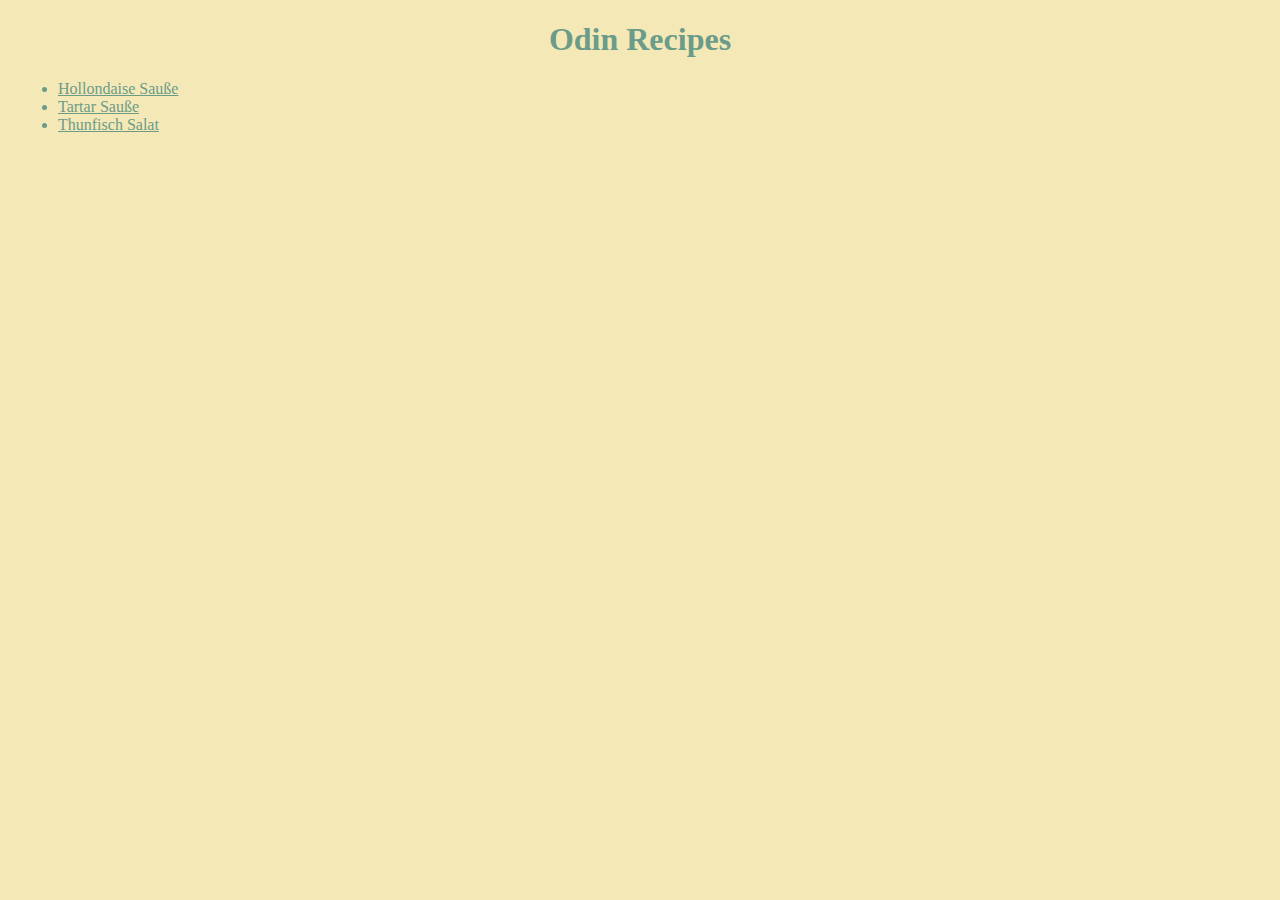
<file: index.html>
<!DOCTYPE html>
<html lang="en">
<head>
    <meta charset="UTF-8">
    <meta name="viewport" content="width=device-width, initial-scale=1.0">
    <link rel="stylesheet" href="style.css">
    <title>Odin-recipes</title>
</head>
<body>
    <h1 class="Überschrift">Odin Recipes</h1>
    <ul>
        <li><a href="recipes/hollondaise.html">Hollondaise Sauße</a></li>
        <li><a href="recipes/TartarSauße.html">Tartar Sauße</a></li>
        <li><a href="recipes/TunaSalad.html">Thunfisch Salat</a></li>
    </ul>
</body>
</html>
</file>
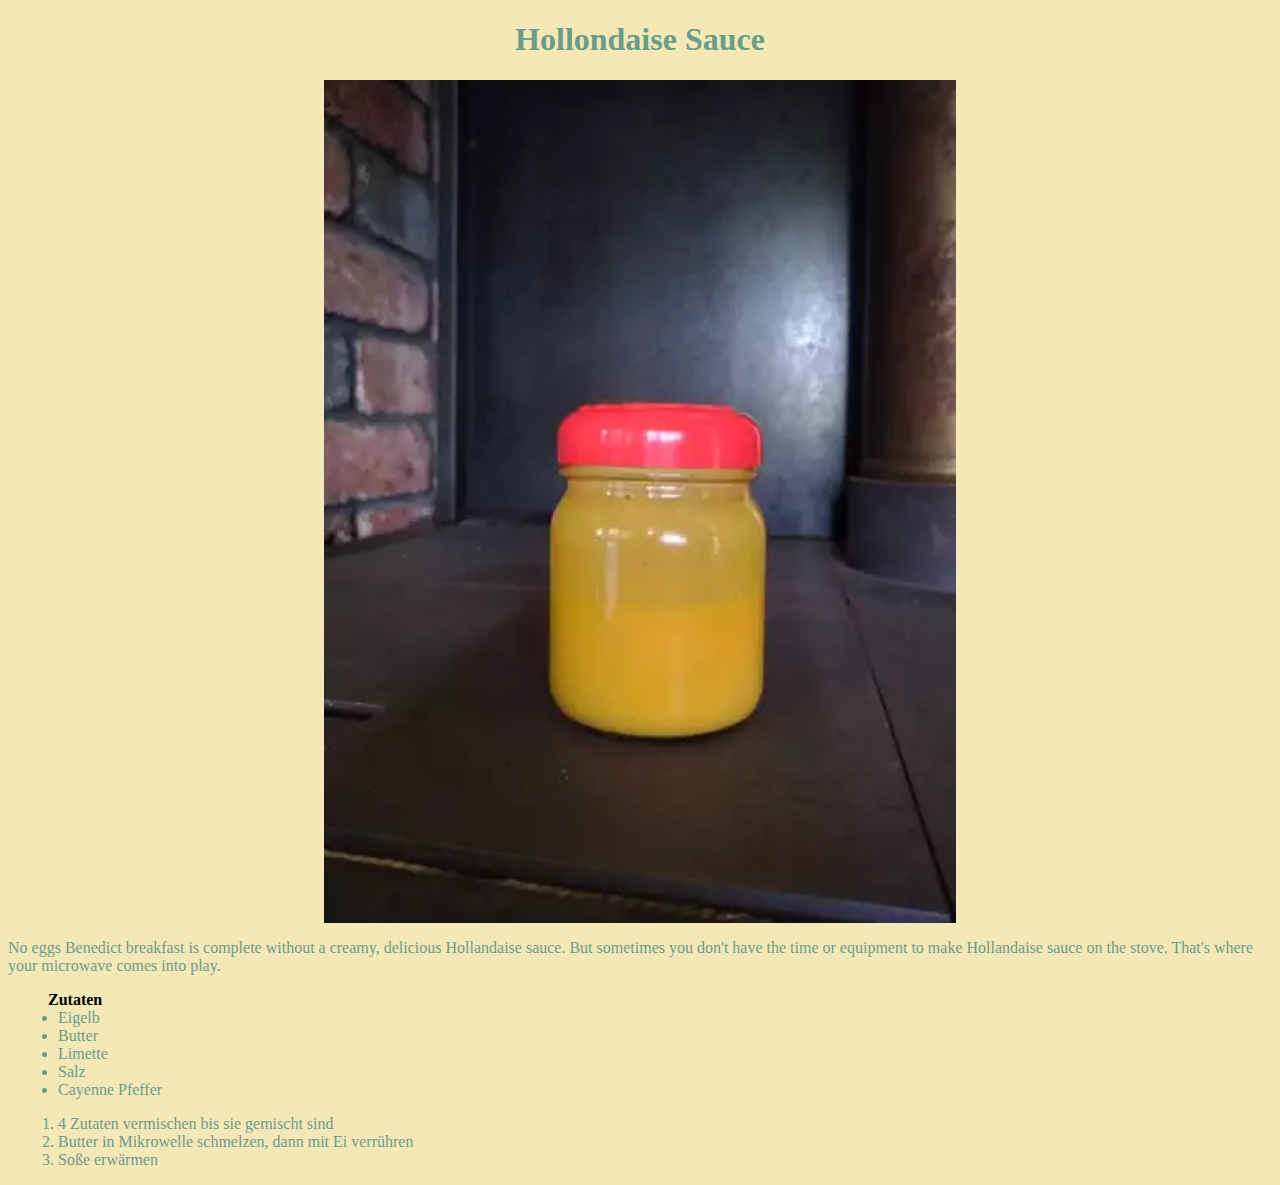
<file: recipes/hollondaise.html>
<!DOCTYPE html>
<html lang="en">
<head>
    <meta charset="UTF-8">
    <meta name="viewport" content="width=device-width, initial-scale=1.0">
    <link rel="stylesheet" href="/style.css">
    <title>Hollondaise Sauce</title>
</head>
<body>
    <h1 class="Überschrift">Hollondaise Sauce</h1>
<img src="/images/hollondaise.webp" alt="Finished Brownies">
    <p>No eggs Benedict breakfast is complete without a creamy, delicious Hollandaise sauce. But sometimes you don't have the time or equipment to make Hollandaise sauce on the stove. That's where your microwave comes into play. </p>
    <ul> <b>Zutaten</b>
        <li>Eigelb</li>
        <li>Butter</li>
        <li>Limette</li>
        <li>Salz</li>
        <li>Cayenne Pfeffer</li>
    </ul>
    <ol>
        <li>4 Zutaten vermischen bis sie gemischt sind</li>
        <li>Butter in Mikrowelle schmelzen, dann mit Ei verrühren</li>
        <li>Soße erwärmen</li>
    </ol>
</body>
</html>
</file>
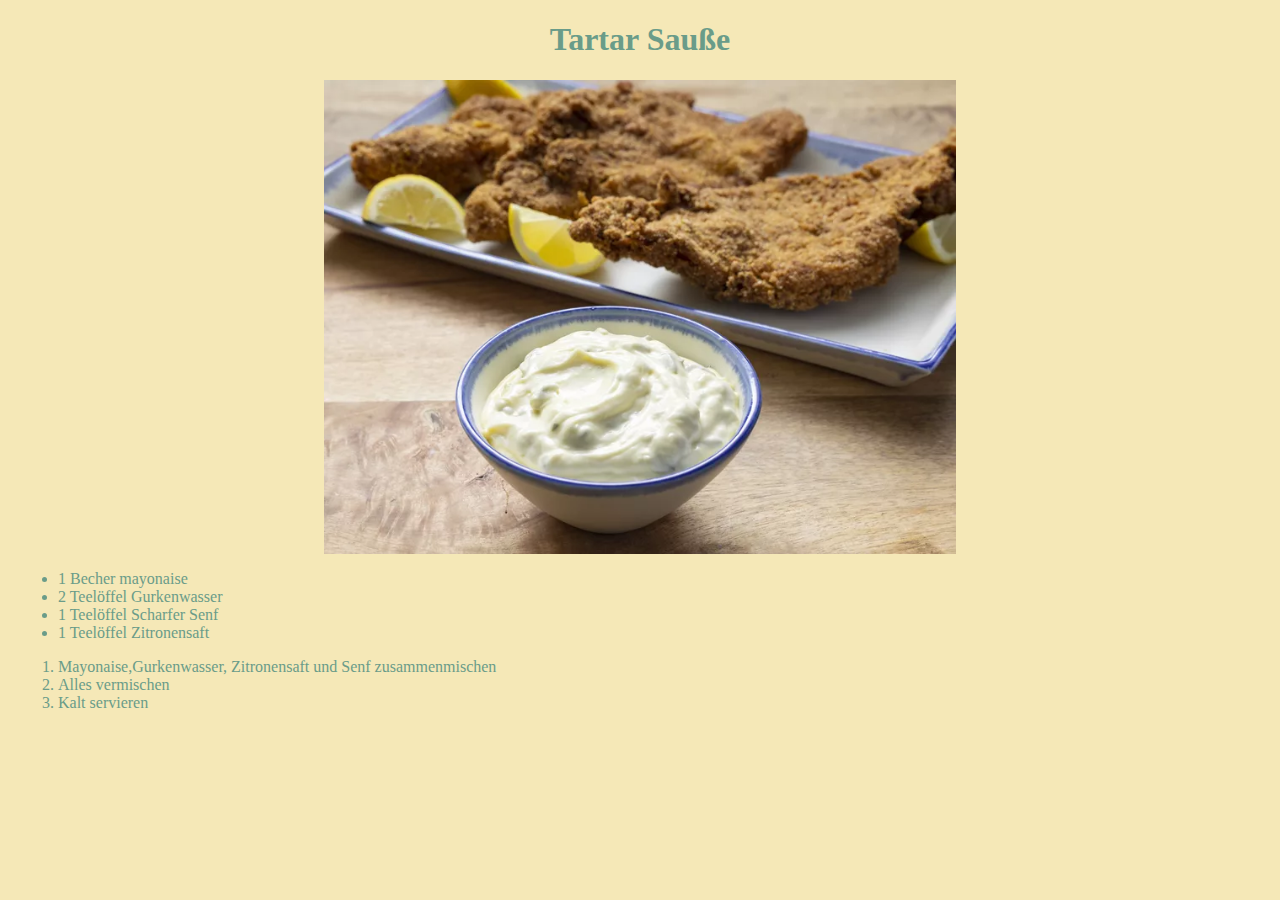
<file: recipes/TartarSauße.html>
<!DOCTYPE html>
<html lang="en">
<head>
    <meta charset="UTF-8">
    <meta name="viewport" content="width=device-width, initial-scale=1.0">
    <link rel="stylesheet" href="/style.css">
    <title>Tartar Sauße</title>
</head>
<body>
    <h1 class="Überschrift">Tartar Sauße</h1>
    <img src="/images/TartarSauße.webp" alt="TartarSauße">
    <ul>
        <li>1 Becher mayonaise</li>
        <li>2 Teelöffel Gurkenwasser</li>
        <li>1 Teelöffel Scharfer Senf</li>
        <li>1 Teelöffel Zitronensaft</li>
    </ul>
    <ol>
        <li>Mayonaise,Gurkenwasser, Zitronensaft und Senf zusammenmischen</li>
        <li>Alles vermischen</li>
        <li>Kalt servieren</li>
    </ol>
</body>
</html>
</file>
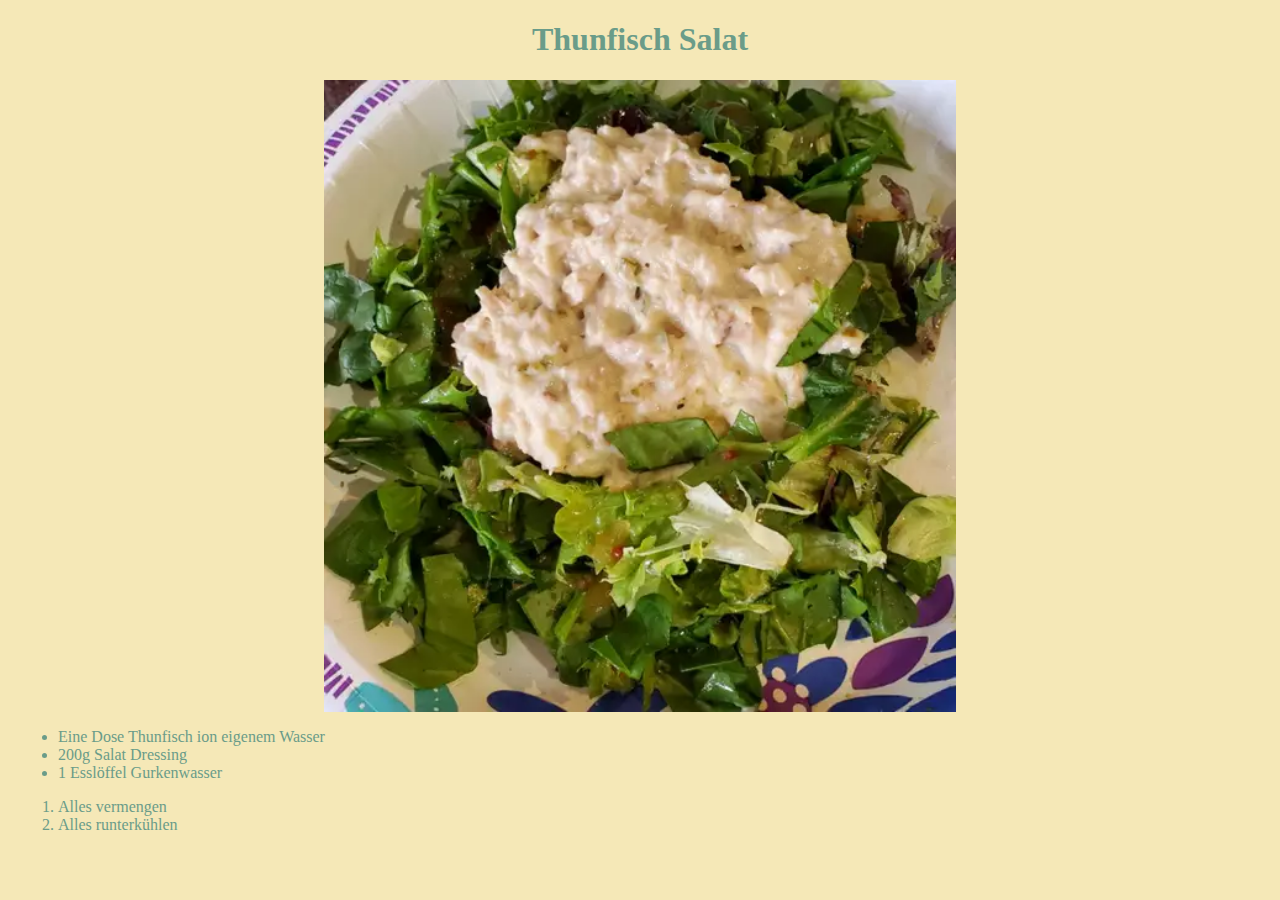
<file: recipes/TunaSalad.html>
<!DOCTYPE html>
<html lang="en">
<head>
    <meta charset="UTF-8">
    <meta name="viewport" content="width=device-width, initial-scale=1.0">
    <link rel="stylesheet" href="/style.css">
    <title>Thunfisch Salat</title>
</head>
<body>
    <h1 class="Überschrift">Thunfisch Salat</h1>
    <img src="/images/TunaSalad.webp" alt="Thunfisch Salat">
    <ul>
        <li>Eine Dose Thunfisch ion eigenem Wasser</li>
        <li>200g Salat Dressing</li>
        <li>1 Esslöffel Gurkenwasser</li>
    </ul>
    <ol>
        <li>Alles vermengen</li>
        <li>Alles runterkühlen</li>
    </ol>
</body>
</html>
</file>
<file: style.css>
* {
    background-color: #F5E8B7;
}
.Überschrift {
    color: #6A9C89;
    text-align: center;
}
li{
    color: #6A9C89;
    margin-left: 10px;
}
a{
    color: #6A9C89;
}
p{
    color: #6A9C89;
}
img{
    display: block;
    margin-left: auto;
    margin-right: auto;
    width: 50%;
}
</file>
